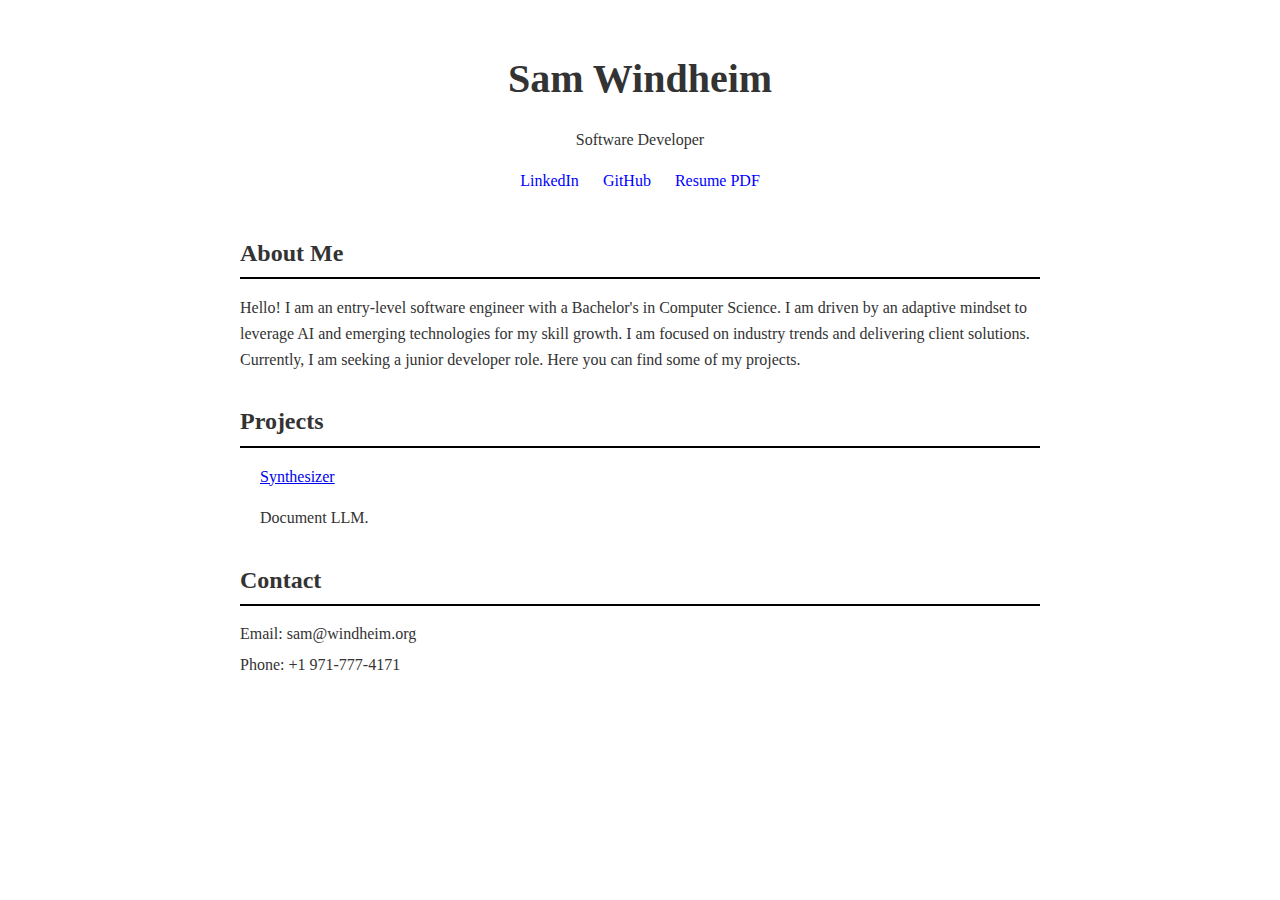
<file: index.html>
<!DOCTYPE html>
<html lang="en">
  <head>
    <meta charset="UTF-8" />
    <meta name="viewport" content="width=device-width, initial-scale=1.0" />
    <title>Sam Windheim - Personal Website</title>
    <link rel="stylesheet" href="style.css" />
  </head>
  <body>
    <header>
      <h1>Sam Windheim</h1>
      <p>Software Developer</p>
      <div class="social-links">
        <a
          href="https://www.linkedin.com/in/sam-windheim-47833a23a"
          target="_blank"
          rel="noopener noreferrer"
          >LinkedIn</a
        >
        <a
          href="https://github.com/samwindheim"
          target="_blank"
          rel="noopener noreferrer"
          >GitHub</a
        >
        <a
          href="resume_samwindheim.pdf"
          target="_blank"
          rel="noopener noreferrer"
          >Resume PDF</a
        >
      </div>
    </header>

    <section>
      <h2>About Me</h2>
      <p>
        Hello! I am an entry-level software engineer with a Bachelor's in
        Computer Science. I am driven by an adaptive mindset to leverage AI and
        emerging technologies for my skill growth. I am focused on industry
        trends and delivering client solutions. Currently, I am seeking a junior
        developer role. Here you can find some of my projects.
      </p>
    </section>

    <section>
      <h2>Projects</h2>
      <ul>
        <a href="synth/index.html">Synthesizer</a></li>
        <p>
          Document LLM.
        </p>
        
    </section>

    <section>
      <h2>Contact</h2>
      <div class="contact-info">
        <p>Email: sam@windheim.org</p>
        <p>Phone: +1 971-777-4171</p>
      </div>
    </section>
  </body>
</html>
</file>
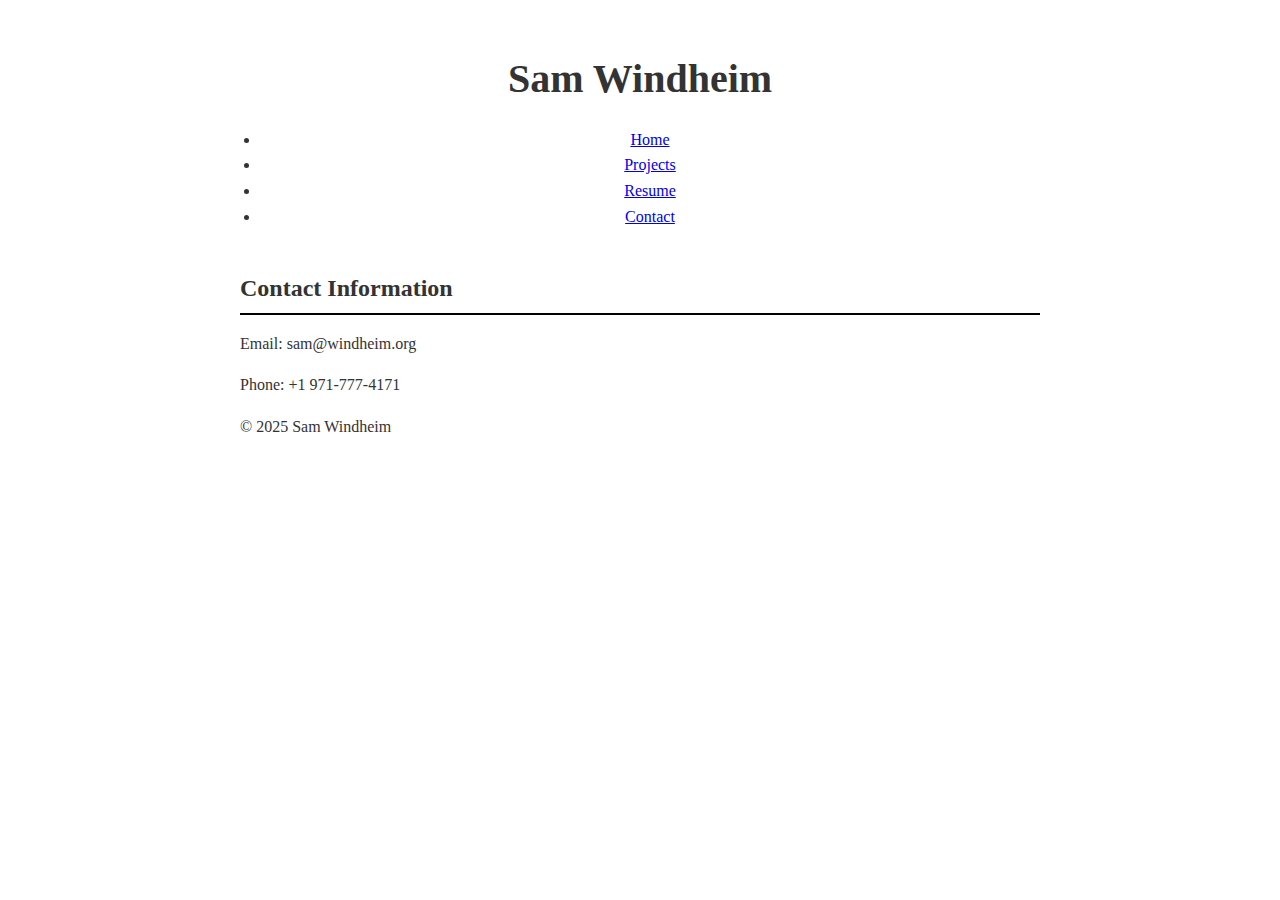
<file: contact.html>
<!DOCTYPE html>
<html lang="en">
  <head>
    <meta charset="UTF-8" />
    <meta name="viewport" content="width=device-width, initial-scale=1.0" />
    <link rel="stylesheet" href="style.css" />
    <title>Contact - Sam Windheim</title>
  </head>
  <body>
    <header>
      <h1>Sam Windheim</h1>
      <nav>
        <ul>
          <li><a href="index.html">Home</a></li>
          <li><a href="projects.html">Projects</a></li>
          <li><a href="resume.html">Resume</a></li>
          <li><a href="contact.html">Contact</a></li>
        </ul>
      </nav>
    </header>

    <main>
      <section id="contact">
        <h2>Contact Information</h2>
        <p>Email: sam@windheim.org</p>
        <p>Phone: +1 971-777-4171</p>
      </section>
    </main>

    <footer>
      <p>&copy; 2025 Sam Windheim</p>
    </footer>
  </body>
</html>
</file>
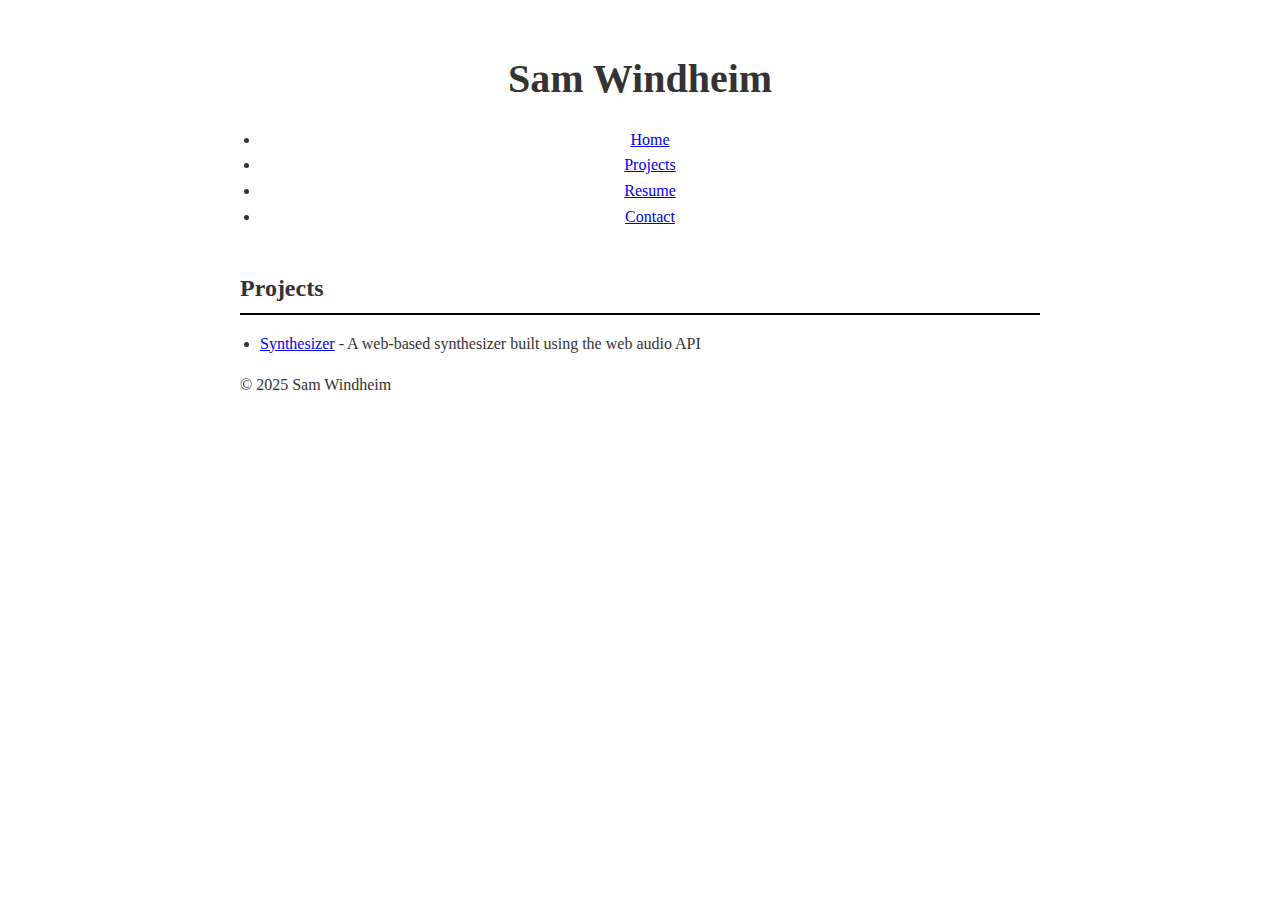
<file: projects.html>
<!DOCTYPE html>
<html lang="en">
  <head>
    <meta charset="UTF-8" />
    <meta name="viewport" content="width=device-width, initial-scale=1.0" />
    <link rel="stylesheet" href="style.css" />
    <title>Projects - Sam Windheim</title>
  </head>
  <body>
    <header>
      <h1>Sam Windheim</h1>
      <nav>
        <ul>
          <li><a href="index.html">Home</a></li>
          <li><a href="projects.html">Projects</a></li>
          <li><a href="resume.html">Resume</a></li>
          <li><a href="contact.html">Contact</a></li>
        </ul>
      </nav>
    </header>

    <main>
      <section id="projects">
        <h2>Projects</h2>
        <ul>
          <li>
            <a href="synth/index.html">Synthesizer</a> - A web-based synthesizer
            built using the web audio API
          </li>
        </ul>
      </section>
    </main>
    <footer>
      <p>&copy; 2025 Sam Windheim</p>
    </footer>
  </body>
</html>
</file>
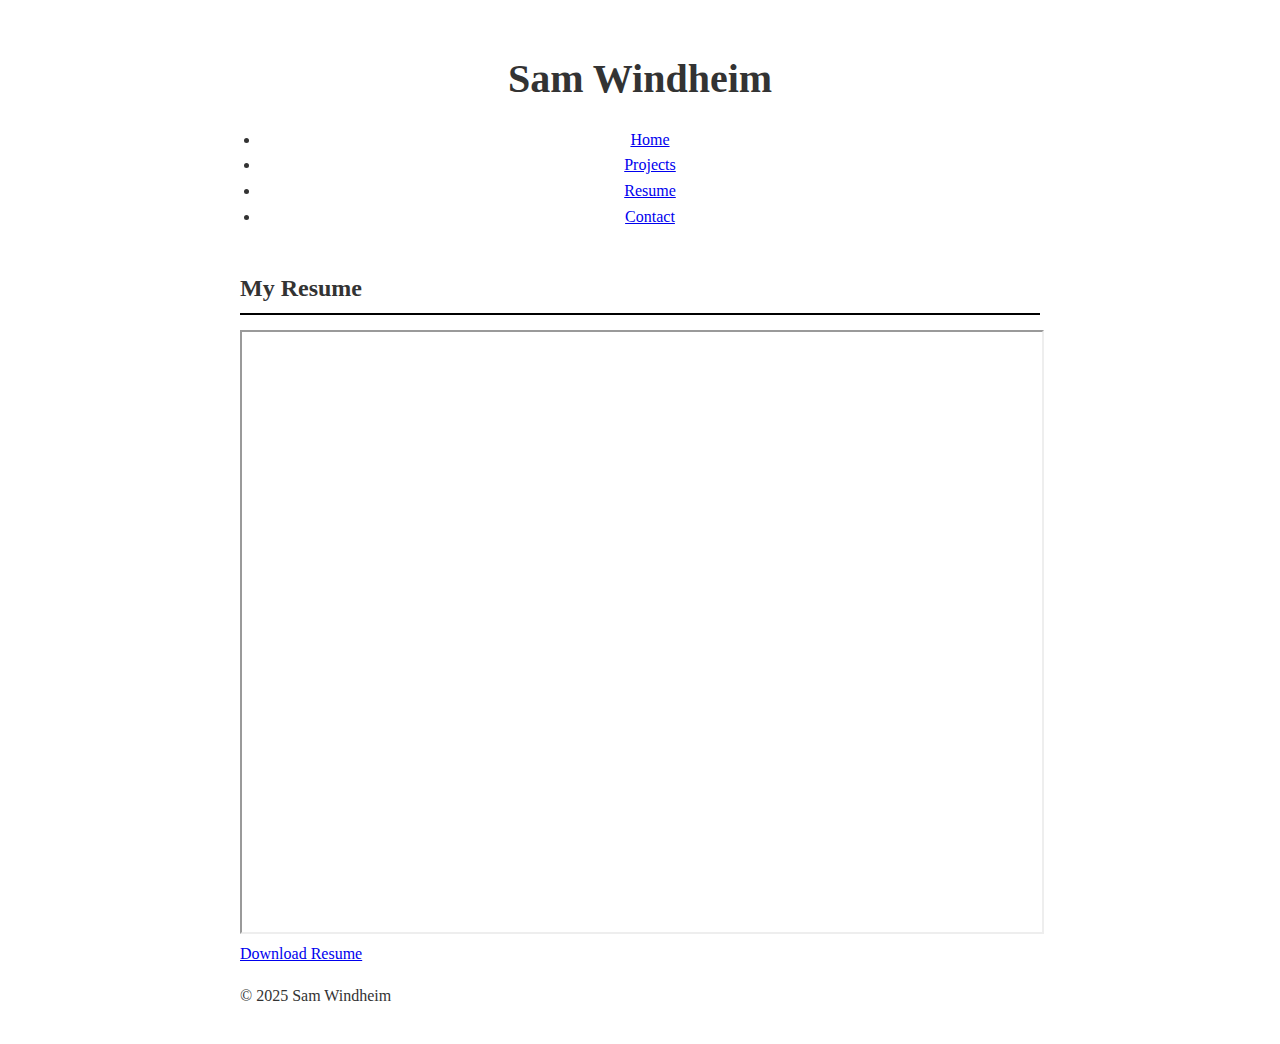
<file: resume.html>
<!DOCTYPE html>
<html lang="en">
  <head>
    <meta charset="UTF-8" />
    <meta name="viewport" content="width=device-width, initial-scale=1.0" />
    <link rel="stylesheet" href="style.css" />
    <title>Resume - Sam Windheim</title>
  </head>
  <body>
    <header>
      <h1>Sam Windheim</h1>
      <nav>
        <ul>
          <li><a href="index.html">Home</a></li>
          <li><a href="projects.html">Projects</a></li>
          <li><a href="resume.html">Resume</a></li>
          <li><a href="contact.html">Contact</a></li>
        </ul>
      </nav>
    </header>

    <main>
      <section id="resume">
        <h2>My Resume</h2>
        <iframe
          src="resume_samwindheim.pdf"
          width="100%"
          height="600px"
        ></iframe>
        <a href="resume_samwindheim.pdf" download>Download Resume</a>
      </section>
    </main>
    <footer>
      <p>&copy; 2025 Sam Windheim</p>
    </footer>
  </body>
</html>
</file>
<file: style.css>
body {
  font-family: Times New Roman, serif;
  line-height: 1.6;
  color: #333333;
  max-width: 800px;
  margin: 0 auto;
  padding: 20px;
}

header {
  text-align: center;
  margin-bottom: 40px;
}

h1 {
  font-size: 2.5em;
  margin-bottom: 10px;
}

h2 {
  font-size: 1.5em;
  margin-top: 30px;
  margin-bottom: 15px;
  border-bottom: 2px solid #000000;
  padding-bottom: 5px;
}

.social-links {
  margin-top: 15px;
}

.social-links a {
  margin: 0 10px;
  text-decoration: none;
  color: #0000ff;
}

ul {
  padding-left: 20px;
}

.contact-info p {
  margin: 5px 0;
}

.resume-container {
  margin-top: 20px;
}

.resume-container iframe {
  width: 100%;
  height: 600px;
  border: 1px solid #ccc;
}

.download-btn {
  display: inline-block;
  background-color: #007bff;
  color: white;
  padding: 10px 15px;
  text-decoration: none;
  border-radius: 5px;
  margin-top: 10px;
}
</file>
